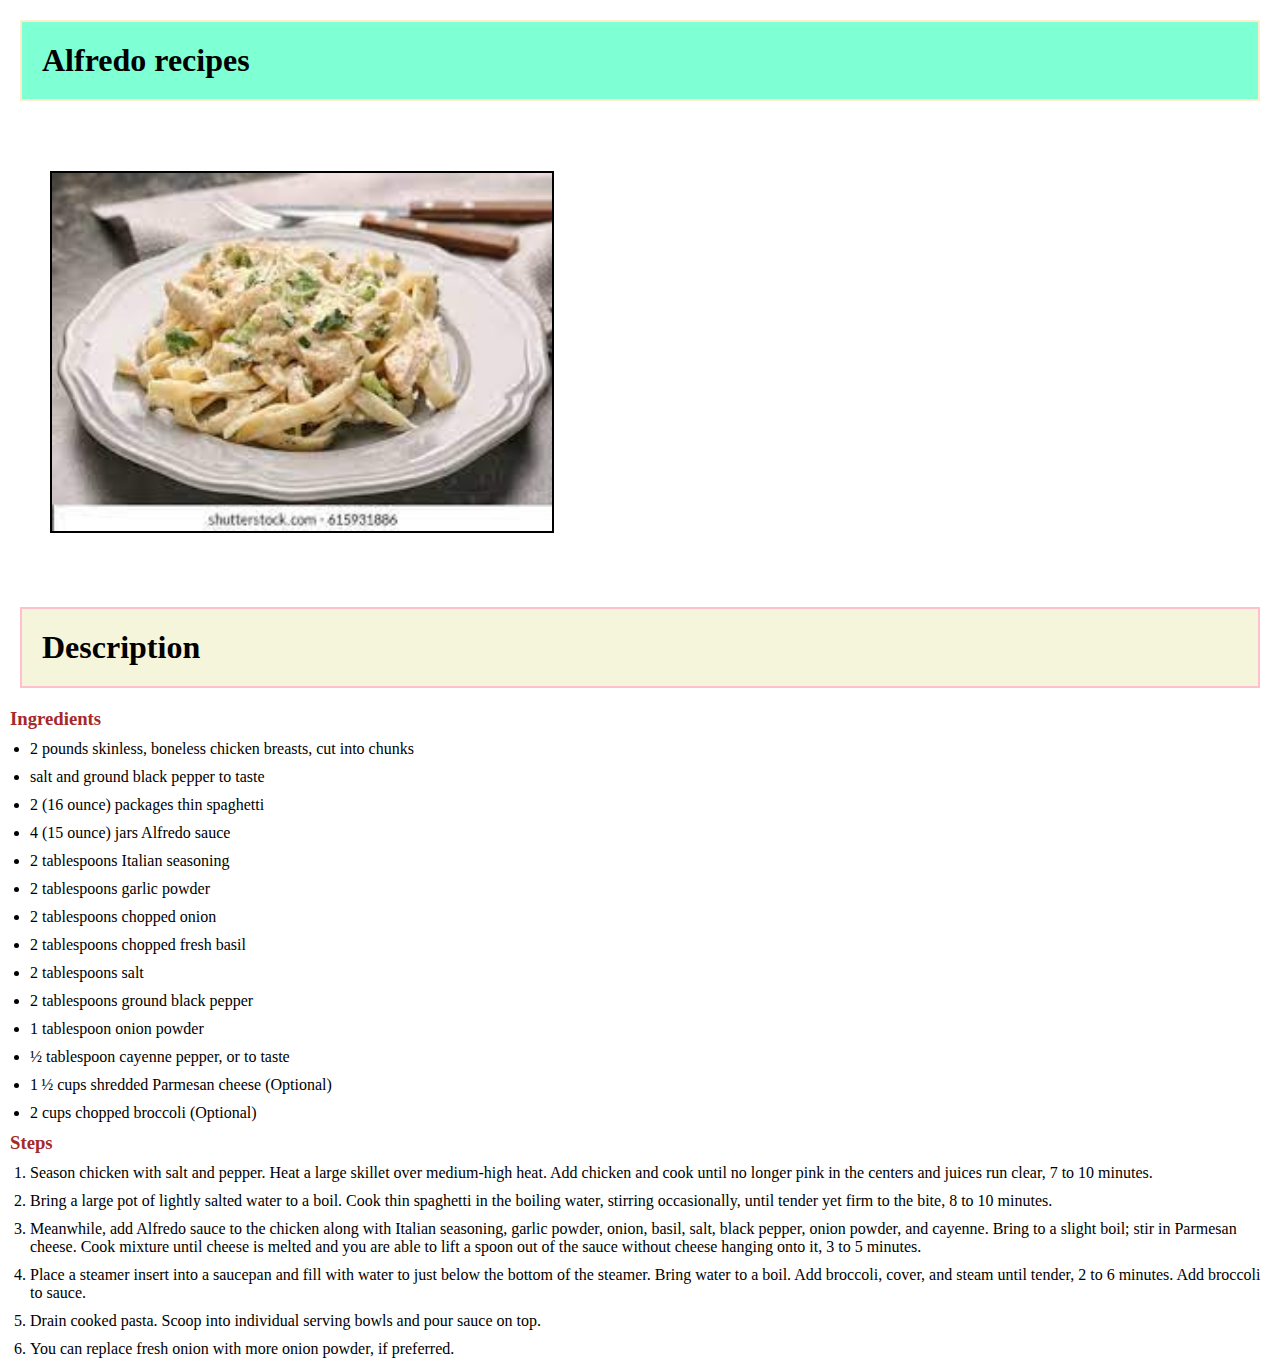
<file: recipe/alfredo.html>
<!DOCTYPE html>
<html lang="en">
    <head>
      <meta charset="UTF-8">
      <title>How to make an alfredo</title>
      <link rel="stylesheet" href="recipe.css">
    </head>
    <body>
        <h1 class="sec1">Alfredo recipes</h1>

        <img src="alfredo.jpg" alt="image of an alfredo" class="sec2">

        <h1 class="sec3">Description</h1>
        <h3 class="sec4">Ingredients</h3>
        <ul>
            <li>2 pounds skinless, boneless chicken breasts, cut into chunks</li>
            <li>salt and ground black pepper to taste</li>
            <li>2 (16 ounce) packages thin spaghetti</li>
            <li>4 (15 ounce) jars Alfredo sauce</li>
            <li>2 tablespoons Italian seasoning</li>
            <li>2 tablespoons garlic powder</li>
            <li>2 tablespoons chopped onion</li>
            <li>2 tablespoons chopped fresh basil</li>
            <li>2 tablespoons salt</li>
            <li>2 tablespoons ground black pepper</li>
            <li>1 tablespoon onion powder</li>
            <li>½ tablespoon cayenne pepper, or to taste</li>
            <li>1 ½ cups shredded Parmesan cheese (Optional)</li>
            <li>2 cups chopped broccoli (Optional)</li>
        </ul>

        <h3 class="sec5">Steps</h3>
        <ol>
            <li>Season chicken with salt and pepper. Heat a large skillet over medium-high heat. Add chicken and cook until no longer pink in the centers and juices run clear, 7 to 10 minutes.</li>
            <li>Bring a large pot of lightly salted water to a boil. Cook thin spaghetti in the boiling water, stirring occasionally, until tender yet firm to the bite, 8 to 10 minutes.</li>
            <li>Meanwhile, add Alfredo sauce to the chicken along with Italian seasoning, garlic powder, onion, basil, salt, black pepper, onion powder, and cayenne. Bring to a slight boil; stir in Parmesan cheese. Cook mixture until cheese is melted and you are able to lift a spoon out of the sauce without cheese hanging onto it, 3 to 5 minutes.</li>
            <li>Place a steamer insert into a saucepan and fill with water to just below the bottom of the steamer. Bring water to a boil. Add broccoli, cover, and steam until tender, 2 to 6 minutes. Add broccoli to sauce.</li>
            <li>Drain cooked pasta. Scoop into individual serving bowls and pour sauce on top.</li>
            <li>You can replace fresh onion with more onion powder, if preferred.</li>
            
        </ol>

    </body>
</html>
</file>
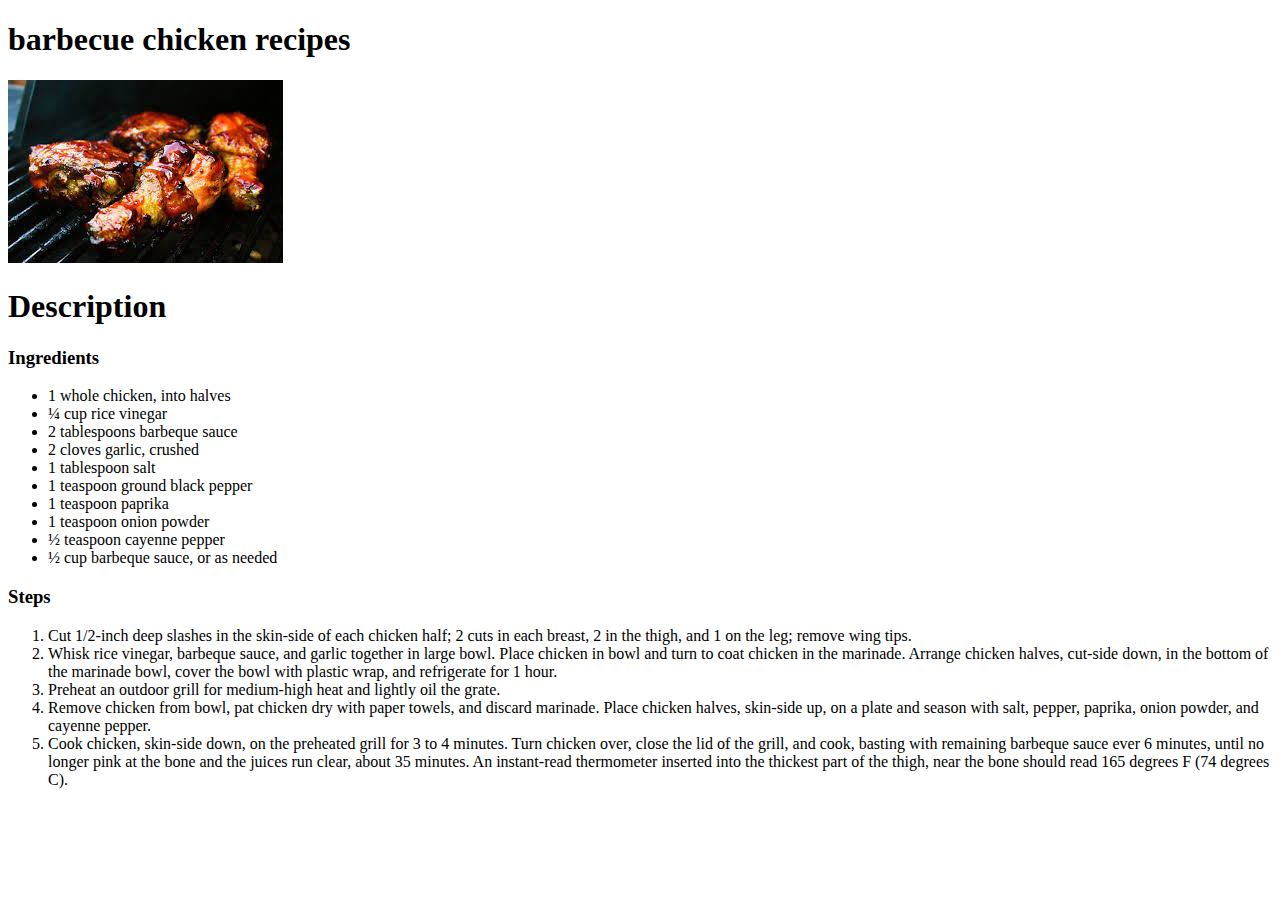
<file: recipe/barbecuechicken.html>
<!DOCTYPE html>
<html lang="en">
    <head>
      <meta charset="UTF-8">
      <title>How to make barbecue chicken</title>
    </head>
    <body>
        <h1>barbecue chicken recipes</h1>

        <img src="barbecue.jpg" alt="image of barbecue chicken">

        <h1>Description</h1>
        <h3>Ingredients</h3>
        <ul>
            <li>1 whole chicken, into halves</li>
            <li>¼ cup rice vinegar</li>
            <li>2 tablespoons barbeque sauce</li>
            <li>2 cloves garlic, crushed</li>
            <li>1 tablespoon salt</li>
            <li>1 teaspoon ground black pepper</li>
            <li>1 teaspoon paprika</li>
            <li>1 teaspoon onion powder</li>
            <li>½ teaspoon cayenne pepper</li>
            <li>½ cup barbeque sauce, or as needed</li>
            
        </ul>

        <h3>Steps</h3>
        <ol>
            <li>Cut 1/2-inch deep slashes in the skin-side of each chicken half; 2 cuts in each breast, 2 in the thigh, and 1 on the leg; remove wing tips.</li>
            <li>Whisk rice vinegar, barbeque sauce, and garlic together in large bowl. Place chicken in bowl and turn to coat chicken in the marinade. Arrange chicken halves, cut-side down, in the bottom of the marinade bowl, cover the bowl with plastic wrap, and refrigerate for 1 hour.</li>
            <li>Preheat an outdoor grill for medium-high heat and lightly oil the grate.</li>
            <li>Remove chicken from bowl, pat chicken dry with paper towels, and discard marinade. Place chicken halves, skin-side up, on a plate and season with salt, pepper, paprika, onion powder, and cayenne pepper.</li>
            <li>Cook chicken, skin-side down, on the preheated grill for 3 to 4 minutes. Turn chicken over, close the lid of the grill, and cook, basting with remaining barbeque sauce ever 6 minutes, until no longer pink at the bone and the juices run clear, about 35 minutes. An instant-read thermometer inserted into the thickest part of the thigh, near the bone should read 165 degrees F (74 degrees C).</li>
            
            
        </ol>

    </body>
</html>
</file>
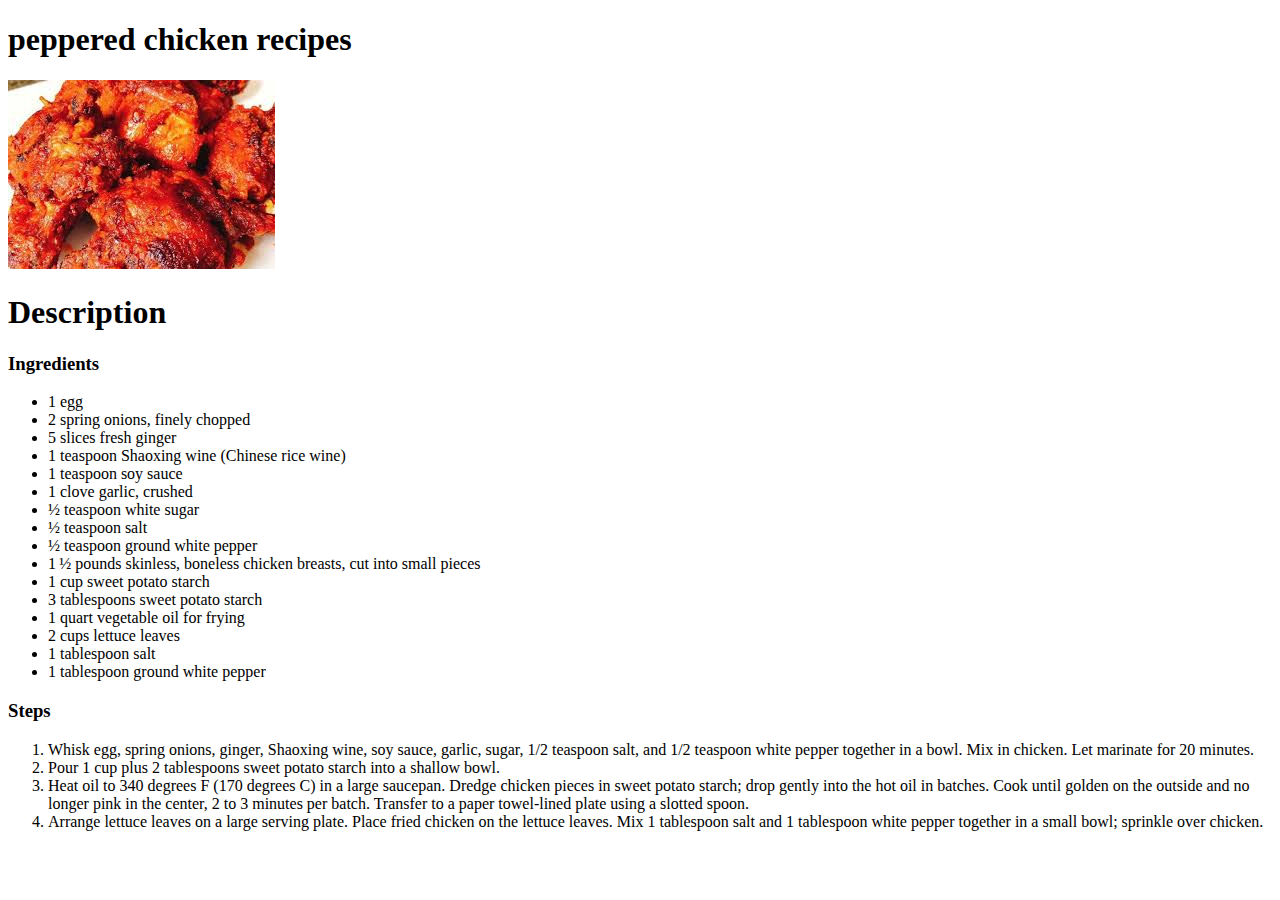
<file: recipe/pepperedchicken.html>
<!DOCTYPE html>
<html lang="en">
    <head>
      <meta charset="UTF-8">
      <title>How to make peppered chicken</title>
    </head>
    <body>
        <h1>peppered chicken recipes</h1>

        <img src="pepperedchicken.jpg" alt="image of peppered chicken">

        <h1>Description</h1>
        <h3>Ingredients</h3>
        <ul>
            <li>1 egg</li>
            <li>2 spring onions, finely chopped</li>
            <li>5 slices fresh ginger</li>
            <li>1 teaspoon Shaoxing wine (Chinese rice wine)</li>
            <li>1 teaspoon soy sauce</li>
            <li>1 clove garlic, crushed</li>
            <li>½ teaspoon white sugar</li>
            <li>½ teaspoon salt</li>
            <li>½ teaspoon ground white pepper</li>
            <li>1 ½ pounds skinless, boneless chicken breasts, cut into small pieces</li>
            <li>1 cup sweet potato starch</li>
            <li>3 tablespoons sweet potato starch</li>
            <li>1 quart vegetable oil for frying</li>
            <li>2 cups lettuce leaves</li>
            <li>1 tablespoon salt</li>
            <li>1 tablespoon ground white pepper</li>
        </ul>

        <h3>Steps</h3>
        <ol>
            <li>Whisk egg, spring onions, ginger, Shaoxing wine, soy sauce, garlic, sugar, 1/2 teaspoon salt, and 1/2 teaspoon white pepper together in a bowl. Mix in chicken. Let marinate for 20 minutes.</li>
            <li>Pour 1 cup plus 2 tablespoons sweet potato starch into a shallow bowl.</li>
            <li>Heat oil to 340 degrees F (170 degrees C) in a large saucepan. Dredge chicken pieces in sweet potato starch; drop gently into the hot oil in batches. Cook until golden on the outside and no longer pink in the center, 2 to 3 minutes per batch. Transfer to a paper towel-lined plate using a slotted spoon.</li>
            <li>Arrange lettuce leaves on a large serving plate. Place fried chicken on the lettuce leaves. Mix 1 tablespoon salt and 1 tablespoon white pepper together in a small bowl; sprinkle over chicken.</li>
            
            
        </ol>

    </body>
</html>
</file>
<file: recipe/recipe.css>
*{
    margin:0px;
    padding:0px;
}

.sec1{
    background-color:aquamarine;
    padding:20px;
    margin:20px;
    border:2px solid blanchedalmond;
}

.sec2{
    height:auto;
    width:500px;
    margin:50px;
    border:2px solid black;
}

.sec3{
    
    background-color:beige;
    padding:20px;
    margin:20px;
    border:2px solid pink;
}

.sec4{
    color:brown;
    margin:10px;
    
}

ul li{
    margin:10px;
    margin-left:30px;
}

.sec5{
    color:brown;
    margin:10px;
}

ol li{
    margin:10px;
    margin-left:30px;
}

.container{
    
    background-color:red;
}
</file>
